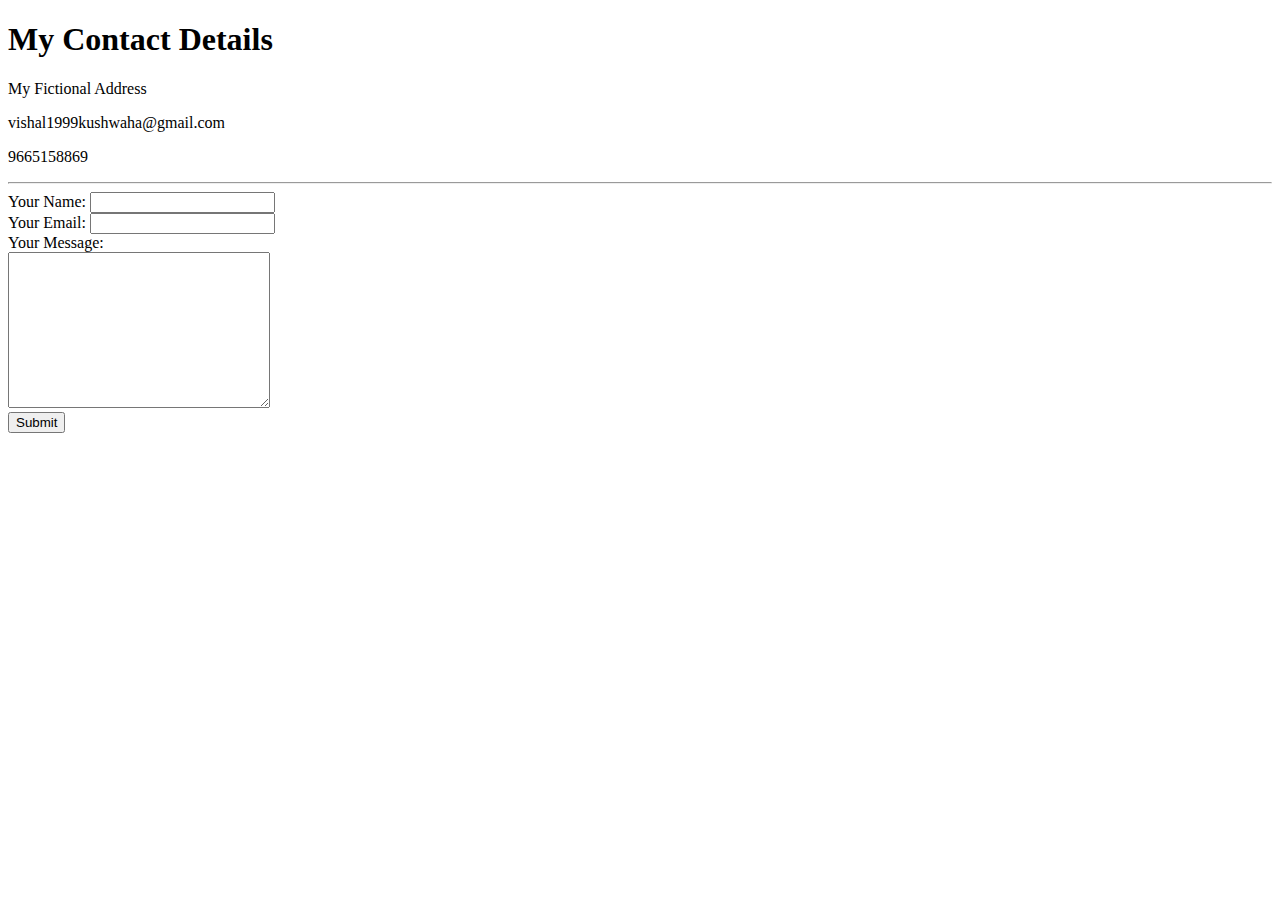
<file: contact-me.html>
<!DOCTYPE html>
<html>
<head>
    <meta charset="UTF-8">
    <title>Contact me</title>
</head>
<body>
    <h1>My Contact Details</h1>
    <p>My Fictional Address</p>
    <p>vishal1999kushwaha@gmail.com</p>
    <p>9665158869</p>
    <hr>
    <form class = " " action="mailto:someone@yoursite.com" method="post" enctype="text/plain" >
        <label>Your Name:</label>
        <input type="text" name = "yourName" value = ""><br>
        <label>Your Email:</label>
        <input type="email" name = "yourEmail" value = ""><br>
        <label>Your Message:</label><br>
        <textarea name="yourMeassage" rows = "10" cols="30"> </textarea><br>
        <input type="submit" name ="">
    </form>
    
</body>
</html>
</file>
